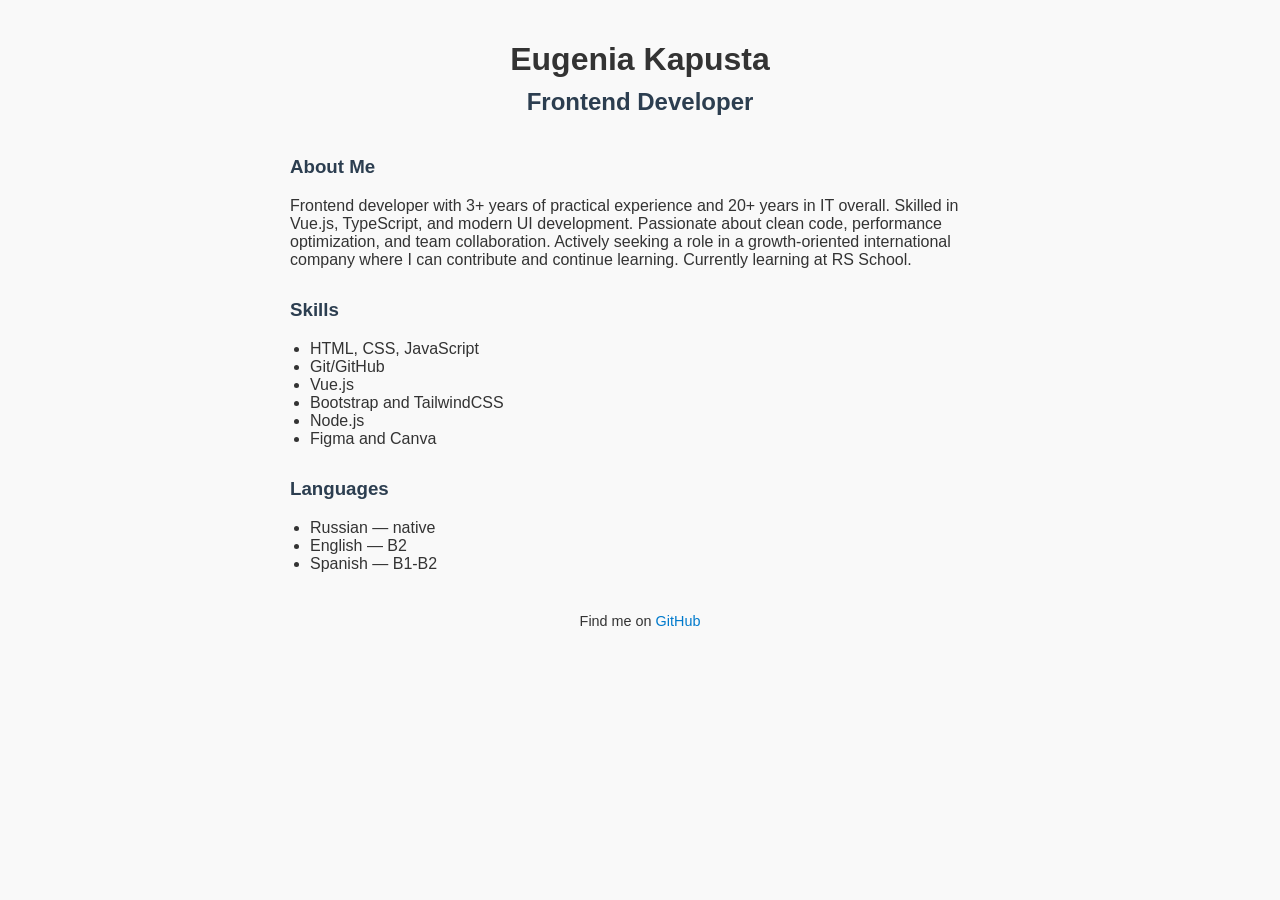
<file: cv2/index.html>
<!DOCTYPE html>
<html lang="en">
<head>
  <meta charset="UTF-8">
  <meta name="viewport" content="width=device-width, initial-scale=1.0">
  <title>RSS CV</title>
  <link rel="stylesheet" href="style.css">
</head>
<body>
  <header>
    <h1>Eugenia Kapusta</h1>
    <h2>Frontend Developer</h2>
  </header>
  <main>
    <section>
      <h3>About Me</h3>
      <p>Frontend developer with 3+ years of practical experience and 20+ years in IT overall. Skilled in Vue.js, TypeScript, and modern UI development.
         Passionate about clean code, performance optimization, and team collaboration. Actively seeking a role in a growth-oriented international company
          where I can contribute and continue learning. Currently learning at RS School.
      </p>
    </section>

    <section>
      <h3>Skills</h3>
      <ul>
        <li>HTML, CSS, JavaScript</li>
        <li>Git/GitHub</li>
        <li>Vue.js</li>
        <li>Bootstrap and TailwindCSS</li>
        <li>Node.js</li>
        <li>Figma and Canva</li>
      </ul>
    </section>

    <section>
      <h3>Languages</h3>
      <ul>
        <li>Russian — native</li>
        <li>English — B2</li>
        <li>Spanish — B1-B2</li>
      </ul>
    </section>
  </main>

  <footer>
    <p>Find me on <a href="https://github.com/Festival3224" target="_blank">GitHub</a></p>
  </footer>
</body>
</html>
</file>
<file: cv2/style.css>
body {
  font-family: Arial, sans-serif;
  max-width: 700px;
  margin: 0 auto;
  padding: 20px;
  background-color: #f9f9f9;
  color: #333;
}

header {
  text-align: center;
  margin-bottom: 40px;
}

h1 {
  margin-bottom: 0;
}

h2, h3 {
  color: #2c3e50;
}

h2 {
  margin-top: 10px;
}

h3 {
  margin-top: 30px;
}

ul {
  padding-left: 20px;
}

footer {
  margin-top: 40px;
  text-align: center;
  font-size: 0.9em;
}

a {
  color: #007acc;
  text-decoration: none;
}
a:hover {
  text-decoration: underline;
}
</file>
